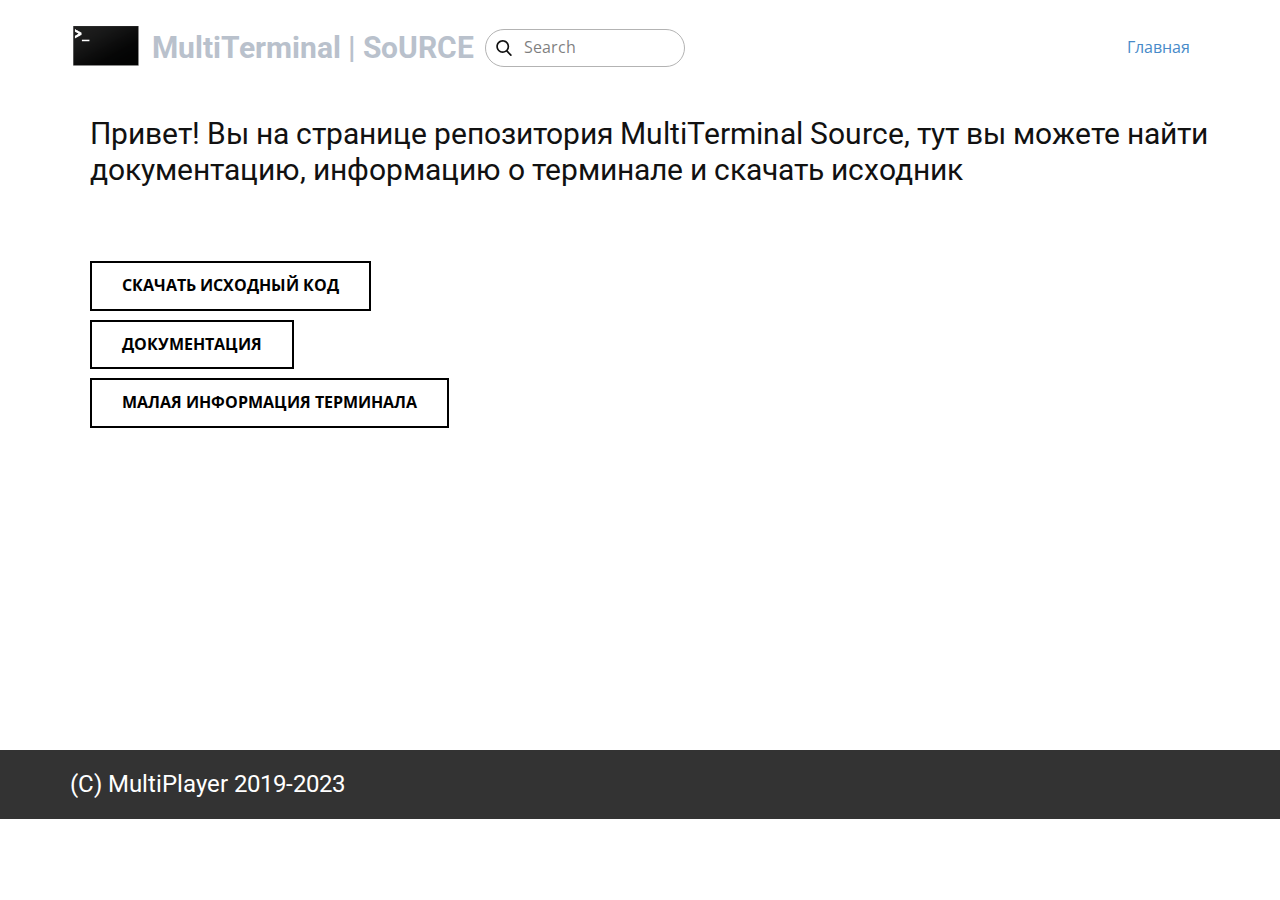
<file: index.html>
<!DOCTYPE html>
<html style="font-size: 16px;" lang="ru"><head>
    <meta name="viewport" content="width=device-width, initial-scale=1.0">
    <meta charset="utf-8">
    <meta name="keywords" content="MultiTerminal | SoURCE">
    <meta name="description" content="">
    <title>Главная</title>
    <link rel="stylesheet" href="nicepage.css" media="screen">
<link rel="stylesheet" href="Главная.css" media="screen">
    <script class="u-script" type="text/javascript" src="jquery.js" defer=""></script>
    <script class="u-script" type="text/javascript" src="nicepage.js" defer=""></script>
    <meta name="generator" content="Nicepage 5.3.1, nicepage.com">
    <link id="u-theme-google-font" rel="stylesheet" href="https://fonts.googleapis.com/css?family=Roboto:100,100i,300,300i,400,400i,500,500i,700,700i,900,900i|Open+Sans:300,300i,400,400i,500,500i,600,600i,700,700i,800,800i">
    
    
    <script type="application/ld+json">{
		"@context": "http://schema.org",
		"@type": "Organization",
		"name": "",
		"logo": "images/multiterminal.png"
}</script>
    <meta name="theme-color" content="#478ac9">
    <meta property="og:title" content="Главная">
    <meta property="og:type" content="website">
  </head>
  <body data-home-page="Главная.html" data-home-page-title="Главная" class="u-body u-xl-mode" data-lang="ru"><header class="u-clearfix u-header u-header" id="sec-91b1"><div class="u-clearfix u-sheet u-valign-middle u-sheet-1">
        <a href="Главная.html" class="u-image u-logo u-image-1" data-image-width="1024" data-image-height="1024" title="Главная">
          <img src="images/multiterminal.png" class="u-logo-image u-logo-image-1">
        </a>
        <nav class="u-menu u-menu-one-level u-offcanvas u-menu-1">
          <div class="menu-collapse" style="font-size: 1rem; letter-spacing: 0px;">
            <a class="u-button-style u-custom-left-right-menu-spacing u-custom-padding-bottom u-custom-top-bottom-menu-spacing u-nav-link u-text-active-palette-1-base u-text-hover-palette-2-base" href="#">
              <svg class="u-svg-link" viewBox="0 0 24 24"><use xmlns:xlink="http://www.w3.org/1999/xlink" xlink:href="#menu-hamburger"></use></svg>
              <svg class="u-svg-content" version="1.1" id="menu-hamburger" viewBox="0 0 16 16" x="0px" y="0px" xmlns:xlink="http://www.w3.org/1999/xlink" xmlns="http://www.w3.org/2000/svg"><g><rect y="1" width="16" height="2"></rect><rect y="7" width="16" height="2"></rect><rect y="13" width="16" height="2"></rect>
</g></svg>
            </a>
          </div>
          <div class="u-custom-menu u-nav-container">
            <ul class="u-nav u-unstyled u-nav-1"><li class="u-nav-item"><a class="u-button-style u-nav-link u-text-active-palette-1-base u-text-hover-palette-2-base" href="Главная.html" style="padding: 10px 20px;">Главная</a>
</li></ul>
          </div>
          <div class="u-custom-menu u-nav-container-collapse">
            <div class="u-black u-container-style u-inner-container-layout u-opacity u-opacity-95 u-sidenav">
              <div class="u-inner-container-layout u-sidenav-overflow">
                <div class="u-menu-close"></div>
                <ul class="u-align-center u-nav u-popupmenu-items u-unstyled u-nav-2"><li class="u-nav-item"><a class="u-button-style u-nav-link" href="Главная.html">Главная</a>
</li></ul>
              </div>
            </div>
            <div class="u-black u-menu-overlay u-opacity u-opacity-70"></div>
          </div>
        </nav>
        <h1 class="u-text u-text-default u-text-palette-5-base u-title u-text-1">
          <a class="u-active-none u-border-none u-btn u-button-link u-button-style u-hover-none u-none u-text-palette-5-base u-btn-1" href="Главная.html">MultiTerminal | SoURCE</a>
        </h1>
        <form action="#" method="get" class="u-border-1 u-border-grey-30 u-radius-50 u-search u-search-left u-white u-search-1">
          <button class="u-search-button" type="submit">
            <span class="u-search-icon u-spacing-10">
              <svg class="u-svg-link" preserveAspectRatio="xMidYMin slice" viewBox="0 0 56.966 56.966"><use xmlns:xlink="http://www.w3.org/1999/xlink" xlink:href="#svg-f54c"></use></svg>
              <svg xmlns="http://www.w3.org/2000/svg" xmlns:xlink="http://www.w3.org/1999/xlink" version="1.1" id="svg-f54c" x="0px" y="0px" viewBox="0 0 56.966 56.966" style="enable-background:new 0 0 56.966 56.966;" xml:space="preserve" class="u-svg-content"><path d="M55.146,51.887L41.588,37.786c3.486-4.144,5.396-9.358,5.396-14.786c0-12.682-10.318-23-23-23s-23,10.318-23,23  s10.318,23,23,23c4.761,0,9.298-1.436,13.177-4.162l13.661,14.208c0.571,0.593,1.339,0.92,2.162,0.92  c0.779,0,1.518-0.297,2.079-0.837C56.255,54.982,56.293,53.08,55.146,51.887z M23.984,6c9.374,0,17,7.626,17,17s-7.626,17-17,17  s-17-7.626-17-17S14.61,6,23.984,6z"></path></svg>
            </span>
          </button>
          <input class="u-search-input" type="search" name="search" value="" placeholder="Search">
        </form>
      </div></header>
    <section class="u-clearfix u-section-1" id="sec-7954">
      <div class="u-clearfix u-sheet u-sheet-1">
        <h3 class="u-text u-text-default u-text-1">Привет! Вы на странице репозитория MultiTerminal Source, тут вы можете найти документацию, информацию о терминале и скачать исходник</h3>
        <a href="Скачать.html" class="u-border-2 u-border-black u-btn u-button-style u-hover-black u-none u-text-hover-white u-btn-1" target="_blank">Скачать исходный код</a>
        <a href="https://github.com/dmitriykotik/MultiTerminalSource/blob/documentation/README.md" class="u-border-2 u-border-black u-btn u-button-style u-hover-black u-none u-text-hover-white u-btn-2" target="_blank">Документация</a>
        <a href="https://github.com/dmitriykotik/MultiTerminalSource/blob/master/README.md" class="u-border-2 u-border-black u-btn u-button-style u-hover-black u-none u-text-hover-white u-btn-3" target="_blank">малая информация терминала</a>
      </div>
    </section>
    
    
    <footer class="u-align-center u-clearfix u-footer u-grey-80 u-footer" id="sec-e1e1"><div class="u-clearfix u-sheet u-sheet-1">
        <h4 class="u-text u-text-default u-text-1">(C) MultiPlayer 2019-2023</h4>
      </div></footer>
    
  
</body></html>
</file>
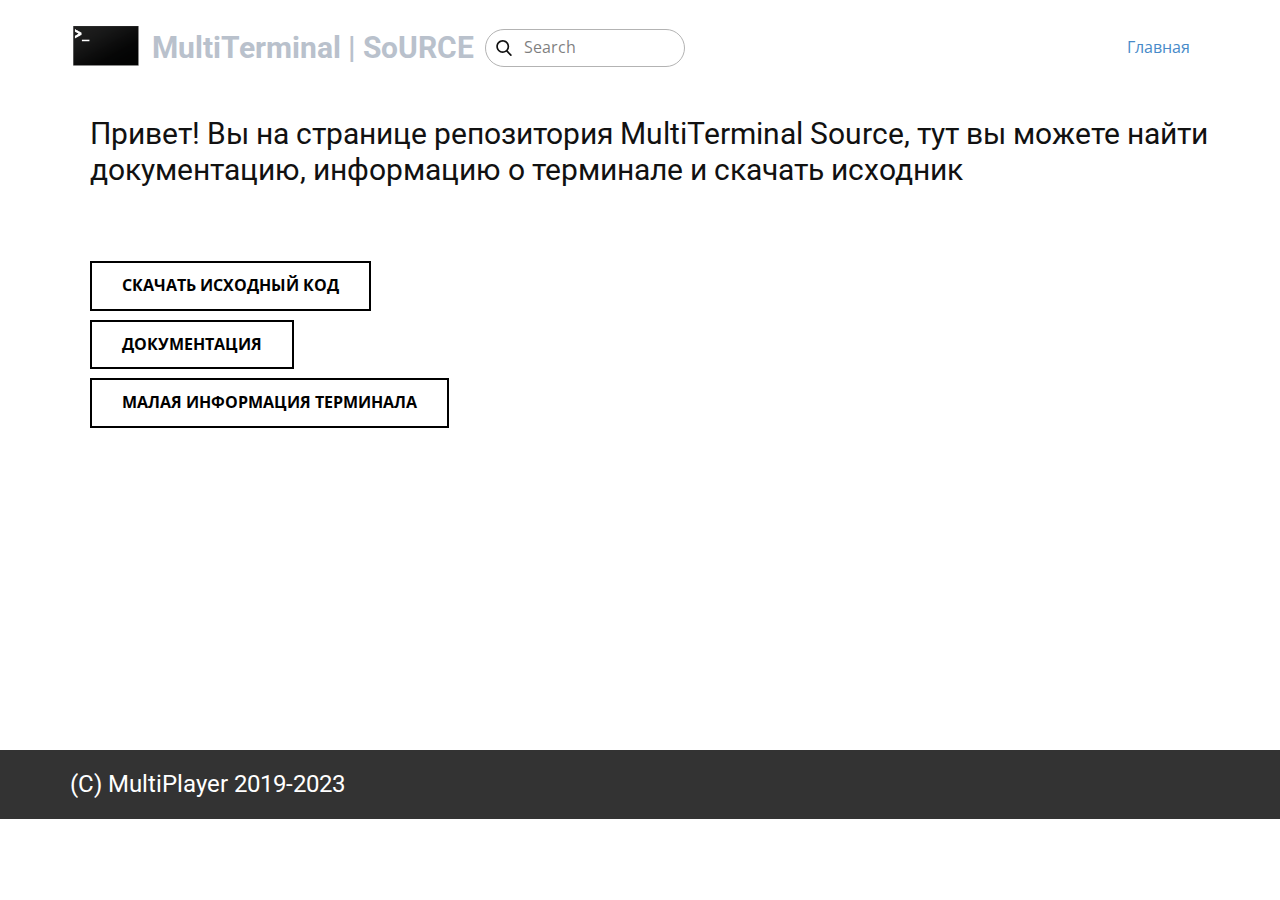
<file: Главная.html>
<!DOCTYPE html>
<html style="font-size: 16px;" lang="ru"><head>
    <meta name="viewport" content="width=device-width, initial-scale=1.0">
    <meta charset="utf-8">
    <meta name="keywords" content="MultiTerminal | SoURCE">
    <meta name="description" content="">
    <title>Главная</title>
    <link rel="stylesheet" href="nicepage.css" media="screen">
<link rel="stylesheet" href="Главная.css" media="screen">
    <script class="u-script" type="text/javascript" src="jquery.js" defer=""></script>
    <script class="u-script" type="text/javascript" src="nicepage.js" defer=""></script>
    <meta name="generator" content="Nicepage 5.3.1, nicepage.com">
    <link id="u-theme-google-font" rel="stylesheet" href="https://fonts.googleapis.com/css?family=Roboto:100,100i,300,300i,400,400i,500,500i,700,700i,900,900i|Open+Sans:300,300i,400,400i,500,500i,600,600i,700,700i,800,800i">
    
    
    <script type="application/ld+json">{
		"@context": "http://schema.org",
		"@type": "Organization",
		"name": "",
		"logo": "images/multiterminal.png"
}</script>
    <meta name="theme-color" content="#478ac9">
    <meta property="og:title" content="Главная">
    <meta property="og:type" content="website">
  </head>
  <body class="u-body u-xl-mode" data-lang="ru"><header class="u-clearfix u-header u-header" id="sec-91b1"><div class="u-clearfix u-sheet u-valign-middle u-sheet-1">
        <a href="Главная.html" class="u-image u-logo u-image-1" data-image-width="1024" data-image-height="1024" title="Главная">
          <img src="images/multiterminal.png" class="u-logo-image u-logo-image-1">
        </a>
        <nav class="u-menu u-menu-one-level u-offcanvas u-menu-1">
          <div class="menu-collapse" style="font-size: 1rem; letter-spacing: 0px;">
            <a class="u-button-style u-custom-left-right-menu-spacing u-custom-padding-bottom u-custom-top-bottom-menu-spacing u-nav-link u-text-active-palette-1-base u-text-hover-palette-2-base" href="#">
              <svg class="u-svg-link" viewBox="0 0 24 24"><use xmlns:xlink="http://www.w3.org/1999/xlink" xlink:href="#menu-hamburger"></use></svg>
              <svg class="u-svg-content" version="1.1" id="menu-hamburger" viewBox="0 0 16 16" x="0px" y="0px" xmlns:xlink="http://www.w3.org/1999/xlink" xmlns="http://www.w3.org/2000/svg"><g><rect y="1" width="16" height="2"></rect><rect y="7" width="16" height="2"></rect><rect y="13" width="16" height="2"></rect>
</g></svg>
            </a>
          </div>
          <div class="u-custom-menu u-nav-container">
            <ul class="u-nav u-unstyled u-nav-1"><li class="u-nav-item"><a class="u-button-style u-nav-link u-text-active-palette-1-base u-text-hover-palette-2-base" href="Главная.html" style="padding: 10px 20px;">Главная</a>
</li></ul>
          </div>
          <div class="u-custom-menu u-nav-container-collapse">
            <div class="u-black u-container-style u-inner-container-layout u-opacity u-opacity-95 u-sidenav">
              <div class="u-inner-container-layout u-sidenav-overflow">
                <div class="u-menu-close"></div>
                <ul class="u-align-center u-nav u-popupmenu-items u-unstyled u-nav-2"><li class="u-nav-item"><a class="u-button-style u-nav-link" href="Главная.html">Главная</a>
</li></ul>
              </div>
            </div>
            <div class="u-black u-menu-overlay u-opacity u-opacity-70"></div>
          </div>
        </nav>
        <h1 class="u-text u-text-default u-text-palette-5-base u-title u-text-1">
          <a class="u-active-none u-border-none u-btn u-button-link u-button-style u-hover-none u-none u-text-palette-5-base u-btn-1" href="Главная.html">MultiTerminal | SoURCE</a>
        </h1>
        <form action="#" method="get" class="u-border-1 u-border-grey-30 u-radius-50 u-search u-search-left u-white u-search-1">
          <button class="u-search-button" type="submit">
            <span class="u-search-icon u-spacing-10">
              <svg class="u-svg-link" preserveAspectRatio="xMidYMin slice" viewBox="0 0 56.966 56.966"><use xmlns:xlink="http://www.w3.org/1999/xlink" xlink:href="#svg-f54c"></use></svg>
              <svg xmlns="http://www.w3.org/2000/svg" xmlns:xlink="http://www.w3.org/1999/xlink" version="1.1" id="svg-f54c" x="0px" y="0px" viewBox="0 0 56.966 56.966" style="enable-background:new 0 0 56.966 56.966;" xml:space="preserve" class="u-svg-content"><path d="M55.146,51.887L41.588,37.786c3.486-4.144,5.396-9.358,5.396-14.786c0-12.682-10.318-23-23-23s-23,10.318-23,23  s10.318,23,23,23c4.761,0,9.298-1.436,13.177-4.162l13.661,14.208c0.571,0.593,1.339,0.92,2.162,0.92  c0.779,0,1.518-0.297,2.079-0.837C56.255,54.982,56.293,53.08,55.146,51.887z M23.984,6c9.374,0,17,7.626,17,17s-7.626,17-17,17  s-17-7.626-17-17S14.61,6,23.984,6z"></path></svg>
            </span>
          </button>
          <input class="u-search-input" type="search" name="search" value="" placeholder="Search">
        </form>
      </div></header>
    <section class="u-clearfix u-section-1" id="sec-7954">
      <div class="u-clearfix u-sheet u-sheet-1">
        <h3 class="u-text u-text-default u-text-1">Привет! Вы на странице репозитория MultiTerminal Source, тут вы можете найти документацию, информацию о терминале и скачать исходник</h3>
        <a href="Скачать.html" class="u-border-2 u-border-black u-btn u-button-style u-hover-black u-none u-text-hover-white u-btn-1" target="_blank">Скачать исходный код</a>
        <a href="https://github.com/dmitriykotik/MultiTerminalSource/blob/documentation/README.md" class="u-border-2 u-border-black u-btn u-button-style u-hover-black u-none u-text-hover-white u-btn-2" target="_blank">Документация</a>
        <a href="https://github.com/dmitriykotik/MultiTerminalSource/blob/master/README.md" class="u-border-2 u-border-black u-btn u-button-style u-hover-black u-none u-text-hover-white u-btn-3" target="_blank">малая информация терминала</a>
      </div>
    </section>
    
    
    <footer class="u-align-center u-clearfix u-footer u-grey-80 u-footer" id="sec-e1e1"><div class="u-clearfix u-sheet u-sheet-1">
        <h4 class="u-text u-text-default u-text-1">(C) MultiPlayer 2019-2023</h4>
      </div></footer>
    
  
</body></html>
</file>
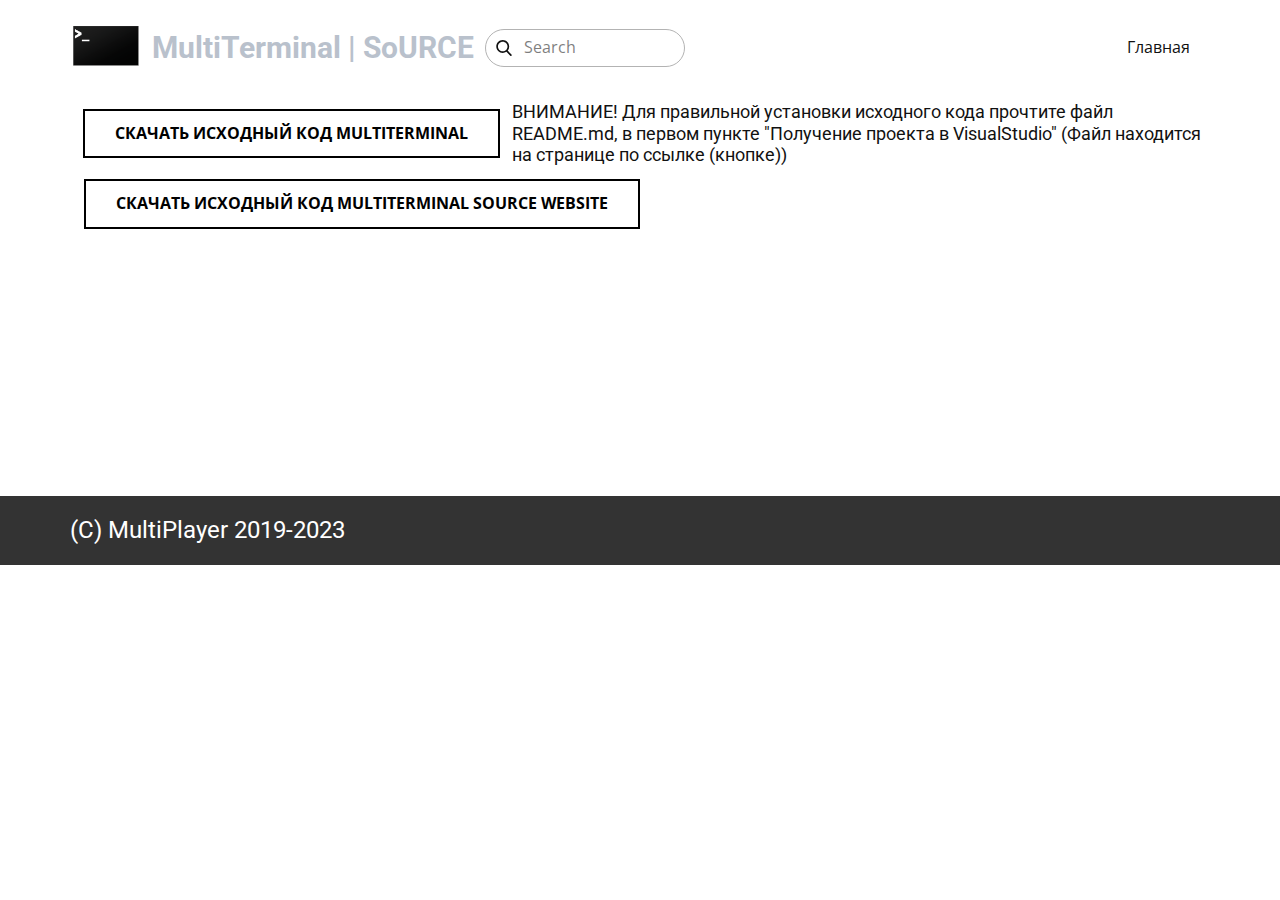
<file: Скачать.html>
<!DOCTYPE html>
<html style="font-size: 16px;" lang="ru"><head>
    <meta name="viewport" content="width=device-width, initial-scale=1.0">
    <meta charset="utf-8">
    <meta name="keywords" content="MultiTerminal | SoURCE">
    <meta name="description" content="">
    <title>Скачать</title>
    <link rel="stylesheet" href="nicepage.css" media="screen">
<link rel="stylesheet" href="Скачать.css" media="screen">
    <script class="u-script" type="text/javascript" src="jquery.js" defer=""></script>
    <script class="u-script" type="text/javascript" src="nicepage.js" defer=""></script>
    <meta name="generator" content="Nicepage 5.3.1, nicepage.com">
    <link id="u-theme-google-font" rel="stylesheet" href="https://fonts.googleapis.com/css?family=Roboto:100,100i,300,300i,400,400i,500,500i,700,700i,900,900i|Open+Sans:300,300i,400,400i,500,500i,600,600i,700,700i,800,800i">
    
    
    <script type="application/ld+json">{
		"@context": "http://schema.org",
		"@type": "Organization",
		"name": "",
		"logo": "images/multiterminal.png"
}</script>
    <meta name="theme-color" content="#478ac9">
    <meta property="og:title" content="Скачать">
    <meta property="og:type" content="website">
  </head>
  <body class="u-body u-xl-mode" data-lang="ru"><header class="u-clearfix u-header u-header" id="sec-91b1"><div class="u-clearfix u-sheet u-valign-middle u-sheet-1">
        <a href="Главная.html" class="u-image u-logo u-image-1" data-image-width="1024" data-image-height="1024" title="Главная">
          <img src="images/multiterminal.png" class="u-logo-image u-logo-image-1">
        </a>
        <nav class="u-menu u-menu-one-level u-offcanvas u-menu-1">
          <div class="menu-collapse" style="font-size: 1rem; letter-spacing: 0px;">
            <a class="u-button-style u-custom-left-right-menu-spacing u-custom-padding-bottom u-custom-top-bottom-menu-spacing u-nav-link u-text-active-palette-1-base u-text-hover-palette-2-base" href="#">
              <svg class="u-svg-link" viewBox="0 0 24 24"><use xmlns:xlink="http://www.w3.org/1999/xlink" xlink:href="#menu-hamburger"></use></svg>
              <svg class="u-svg-content" version="1.1" id="menu-hamburger" viewBox="0 0 16 16" x="0px" y="0px" xmlns:xlink="http://www.w3.org/1999/xlink" xmlns="http://www.w3.org/2000/svg"><g><rect y="1" width="16" height="2"></rect><rect y="7" width="16" height="2"></rect><rect y="13" width="16" height="2"></rect>
</g></svg>
            </a>
          </div>
          <div class="u-custom-menu u-nav-container">
            <ul class="u-nav u-unstyled u-nav-1"><li class="u-nav-item"><a class="u-button-style u-nav-link u-text-active-palette-1-base u-text-hover-palette-2-base" href="Главная.html" style="padding: 10px 20px;">Главная</a>
</li></ul>
          </div>
          <div class="u-custom-menu u-nav-container-collapse">
            <div class="u-black u-container-style u-inner-container-layout u-opacity u-opacity-95 u-sidenav">
              <div class="u-inner-container-layout u-sidenav-overflow">
                <div class="u-menu-close"></div>
                <ul class="u-align-center u-nav u-popupmenu-items u-unstyled u-nav-2"><li class="u-nav-item"><a class="u-button-style u-nav-link" href="Главная.html">Главная</a>
</li></ul>
              </div>
            </div>
            <div class="u-black u-menu-overlay u-opacity u-opacity-70"></div>
          </div>
        </nav>
        <h1 class="u-text u-text-default u-text-palette-5-base u-title u-text-1">
          <a class="u-active-none u-border-none u-btn u-button-link u-button-style u-hover-none u-none u-text-palette-5-base u-btn-1" href="Главная.html">MultiTerminal | SoURCE</a>
        </h1>
        <form action="#" method="get" class="u-border-1 u-border-grey-30 u-radius-50 u-search u-search-left u-white u-search-1">
          <button class="u-search-button" type="submit">
            <span class="u-search-icon u-spacing-10">
              <svg class="u-svg-link" preserveAspectRatio="xMidYMin slice" viewBox="0 0 56.966 56.966"><use xmlns:xlink="http://www.w3.org/1999/xlink" xlink:href="#svg-f54c"></use></svg>
              <svg xmlns="http://www.w3.org/2000/svg" xmlns:xlink="http://www.w3.org/1999/xlink" version="1.1" id="svg-f54c" x="0px" y="0px" viewBox="0 0 56.966 56.966" style="enable-background:new 0 0 56.966 56.966;" xml:space="preserve" class="u-svg-content"><path d="M55.146,51.887L41.588,37.786c3.486-4.144,5.396-9.358,5.396-14.786c0-12.682-10.318-23-23-23s-23,10.318-23,23  s10.318,23,23,23c4.761,0,9.298-1.436,13.177-4.162l13.661,14.208c0.571,0.593,1.339,0.92,2.162,0.92  c0.779,0,1.518-0.297,2.079-0.837C56.255,54.982,56.293,53.08,55.146,51.887z M23.984,6c9.374,0,17,7.626,17,17s-7.626,17-17,17  s-17-7.626-17-17S14.61,6,23.984,6z"></path></svg>
            </span>
          </button>
          <input class="u-search-input" type="search" name="search" value="" placeholder="Search">
        </form>
      </div></header>
    <section class="u-clearfix u-section-1" id="sec-c6c6">
      <div class="u-clearfix u-sheet u-sheet-1">
        <h6 class="u-text u-text-1">ВНИМАНИЕ! Для правильной установки исходного кода прочтите файл README.md, в первом пункте "Получение проекта в VisualStudio" (Файл находится на странице по ссылке (кнопке))</h6>
        <a href="https://github.com/dmitriykotik/MultiTerminalSource/tree/master" class="u-border-2 u-border-black u-btn u-button-style u-hover-black u-none u-text-hover-white u-btn-1" target="_blank">Скачать исходный код multiterminal</a>
        <a href="https://nicepage.best" class="u-border-2 u-border-black u-btn u-button-style u-hover-black u-none u-text-hover-white u-btn-2">скачать исходный код multiterminal source website</a>
      </div>
    </section>
    
    
    <footer class="u-align-center u-clearfix u-footer u-grey-80 u-footer" id="sec-e1e1"><div class="u-clearfix u-sheet u-sheet-1">
        <h4 class="u-text u-text-default u-text-1">(C) MultiPlayer 2019-2023</h4>
      </div></footer>
    
  
</body></html>
</file>
